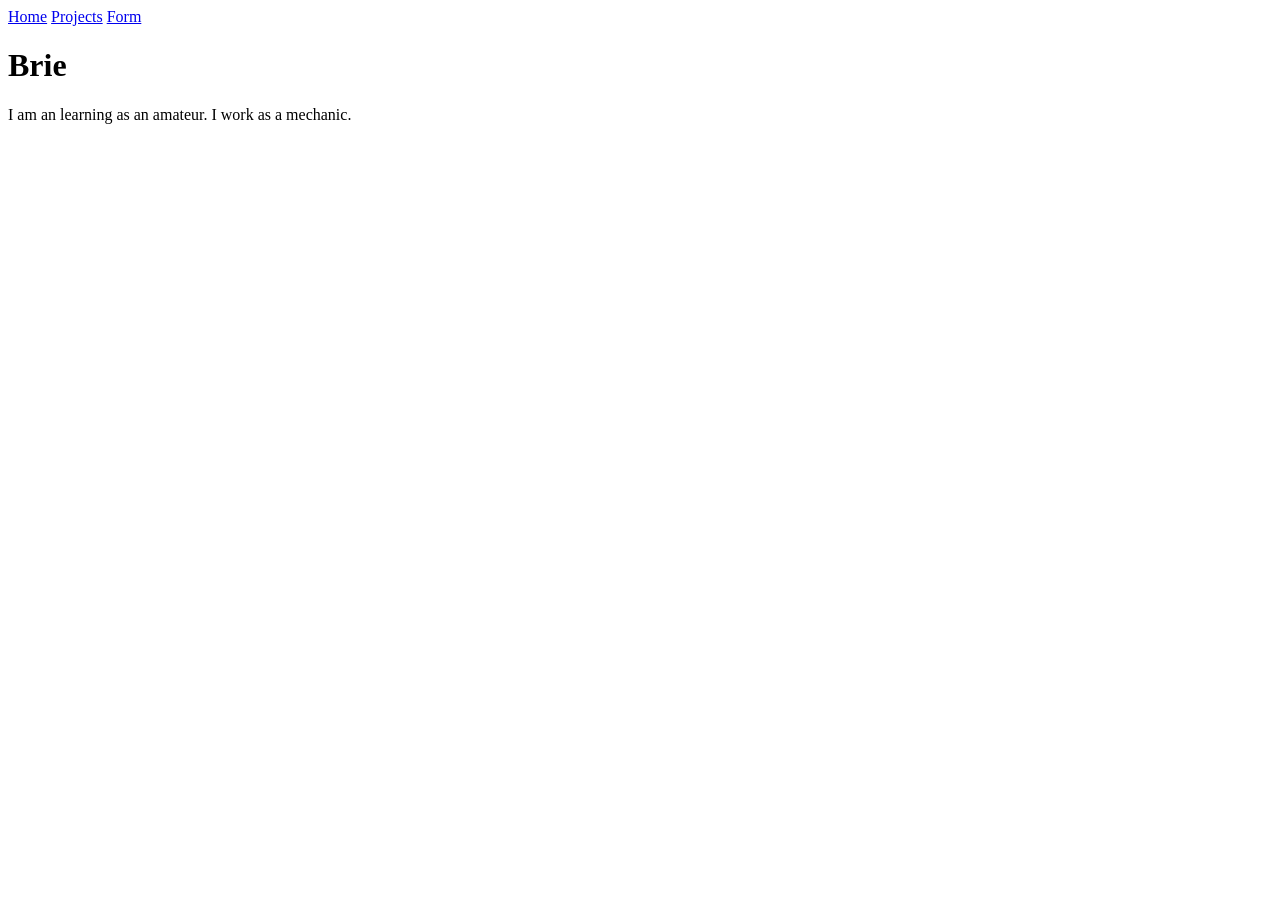
<file: index.html>
<!DOCTYPE html>
<html>

<head>
  <title>Brie on Github</title>
</head>

<body>
  <div id="pages">
    <a href="index.html">Home</a>
    <a href="projects.html">Projects</a>
    <a href="form.html">Form</a>
  </div>

  <h1>Brie</h1>
  <p>I am an learning as an amateur. I work as a mechanic.</p>

</body>

</html>
</file>
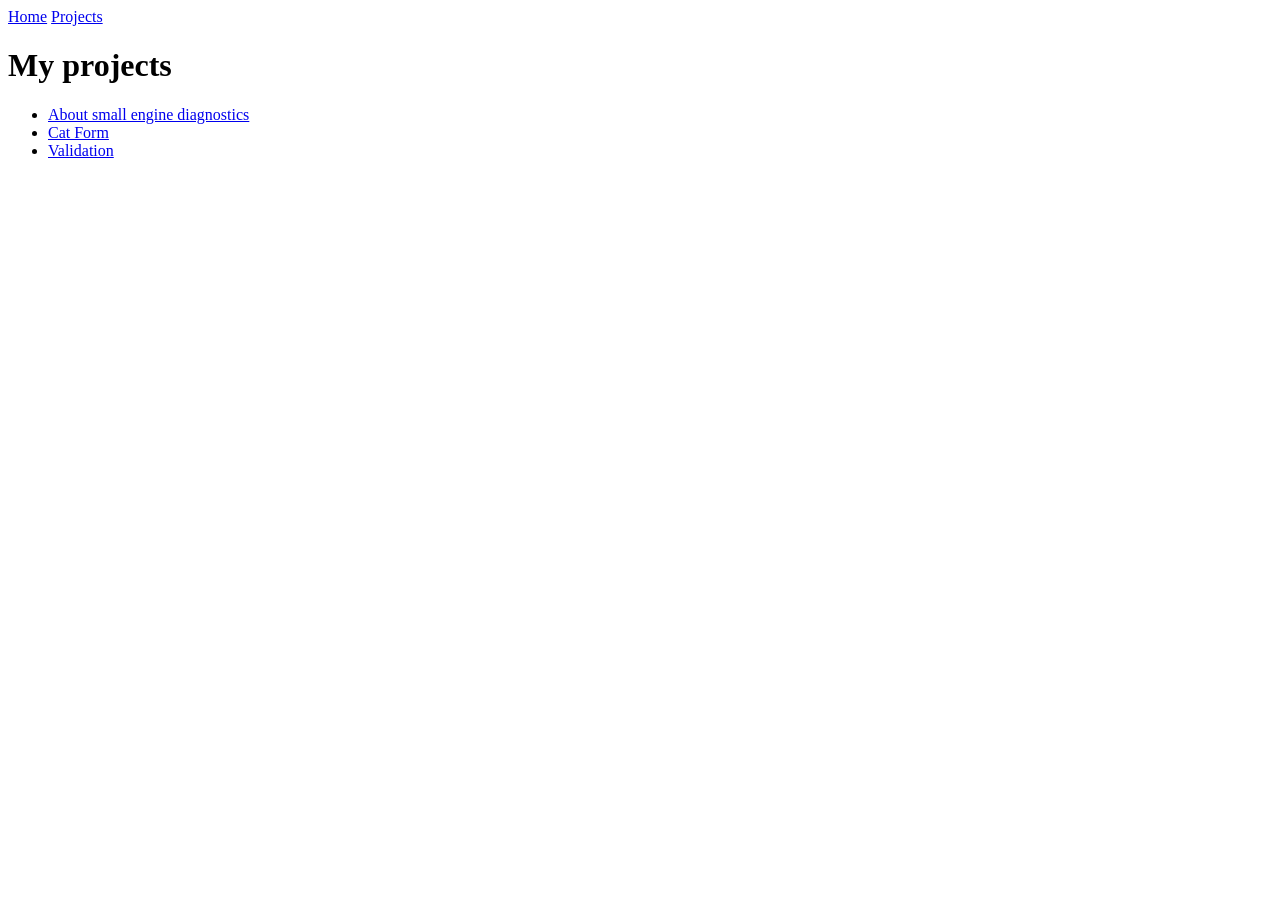
<file: projects.html>
<!DOCTYPE html>
<html>

<head>

</head>

<body>
  <div id="pages">
    <a href="index.html">Home</a>
    <a href="projects.html">Projects</a>
  </div>

  <h1>My projects</h1>
  <ul>
    <li><a href="./projects/diagnostics.html">About small engine diagnostics</a></li>
    <li><a href="./projects/form.html">Cat Form</a></li>
    <li><a href="./projects/validation.html">Validation</a></li>
  </ul>

</body>

</html>
</file>
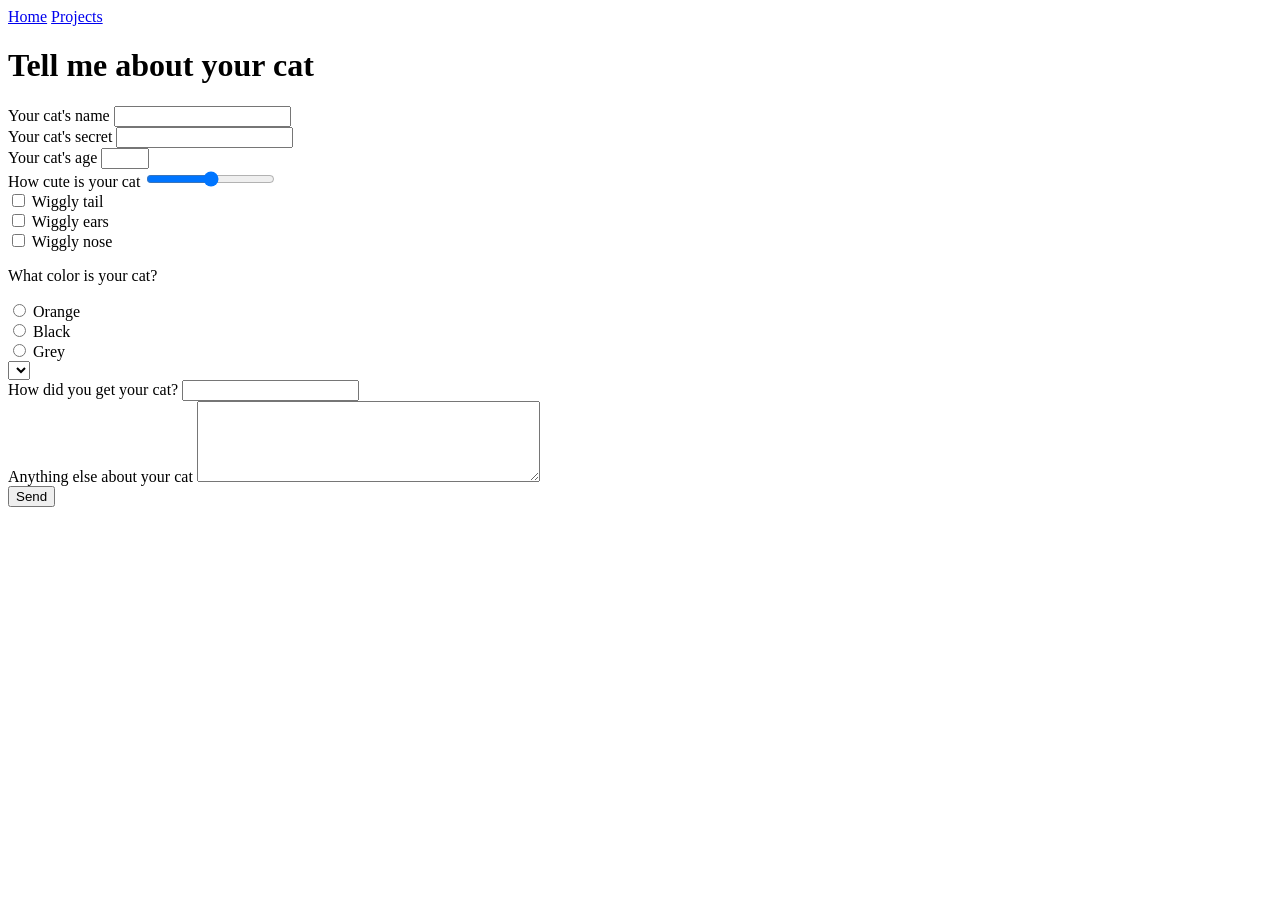
<file: projects/form.html>
<!DOCTYPE html>
<html>

  <head>
    <title>form</title>
  </head>

  <body>
    <div>
      <a href="index.html">Home</a>
      <a href="projects.html">Projects</a>
    </div>
    
    <form method="post" action="form-results.html">
      <h1>Tell me about your cat</h1>

      <label for="name">Your cat's name</label>
      <input type="text" id="name" name="name" required>
      <br>
      <label for="secret">Your cat's secret</label>
      <input type="password" id="secret" name="secret">
      <br>
      <label for="age">Your cat's age</label>
      <input type="number" id="age" name="age" step="1" min="1" max="50"> <!-- use step="int" to make the number go by specific increments -->
      <br>
      <label for="cuteness">How cute is your cat</label>
      <input type="range" id="cuteness" name="cuteness" min="0" max="5" step="0.5" value="2.5">
      <br>
      
      <div>
        <input type="checkbox" id="wtail" name="wiggly" value="wiggly-tail">
        <label for="wtail">Wiggly tail</label>
        <br>
        <input type="checkbox" id="wears" name="wiggly" value="wiggly-ears">
        <label for="wears">Wiggly ears</label>
        <br>
        <input type="checkbox" id="wnose" name="wiggly" value="wiggly-nose">
        <label for="wnose">Wiggly nose</label>
        <br>
      </div>
      

      <div>
        <p>What color is your cat?</p>
        <input type="radio" id="orange" name="color" value="orange">
        <label for="orange">Orange</label>
        <br>
        <input type="radio" id="black" name="color" value="black">
        <label for="black">Black</label>
        <br>
        <input type="radio" id="grey" name="color" value="grey">
        <label for="grey">Grey</label>
        <br>
      </div>

      
      <select id="" name="">
        <option value=""></option>
        <option value=""></option>
        <option value=""></option>
      </select>

      <br>
      <label for="how-get-cat">How did you get your cat?</label>
      <input id="how-get-cat" name="getcat" type="text" list="howget">
      <datalist id="howget">
        <option value="Found as a stray"></option>
        <option value="From the pound"></option>
        <option value="From a breeder"></option>
        <option value="bought from a non breeder private party"></option>
        <option value="old man left it at your doorstep"></option>
      </datalist>
      <br>
      
      <label for="extra">Anything else about your cat</label>
      <textarea id="extra" name="extra" cols="40" rows="5">
      </textarea>
      <br>
      
      <input type="submit" value="Send">

    </form>
  </body>

</html>
</file>
